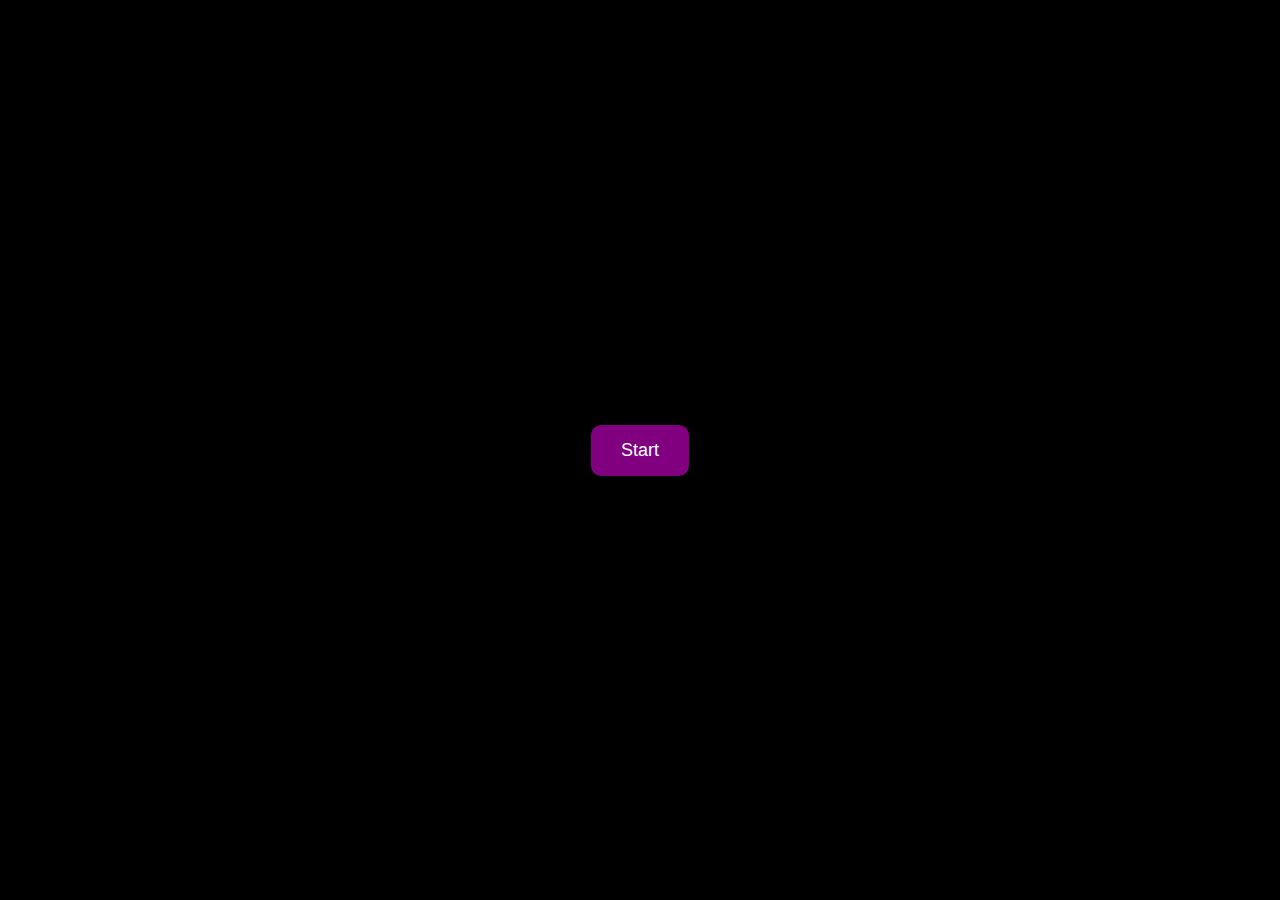
<file: index.html>
<!DOCTYPE html>
<html lang="en">
<head>
  <meta charset="UTF-8" />
  <meta name="viewport" content="width=device-width, initial-scale=1.0"/>
  <title>Snake Challenge</title>
  <link rel="stylesheet" href="css/snake.css" />
</head>
<body>
  <div id="start-screen">
    <button id="start-btn">Start</button>
  </div>

  <canvas id="gameCanvas" width="400" height="400"></canvas>

  <audio id="success-sfx" src="assets/audio/win.mp3"></audio>
  <script src="js/snake.js"></script>
</body>
</html>
</file>
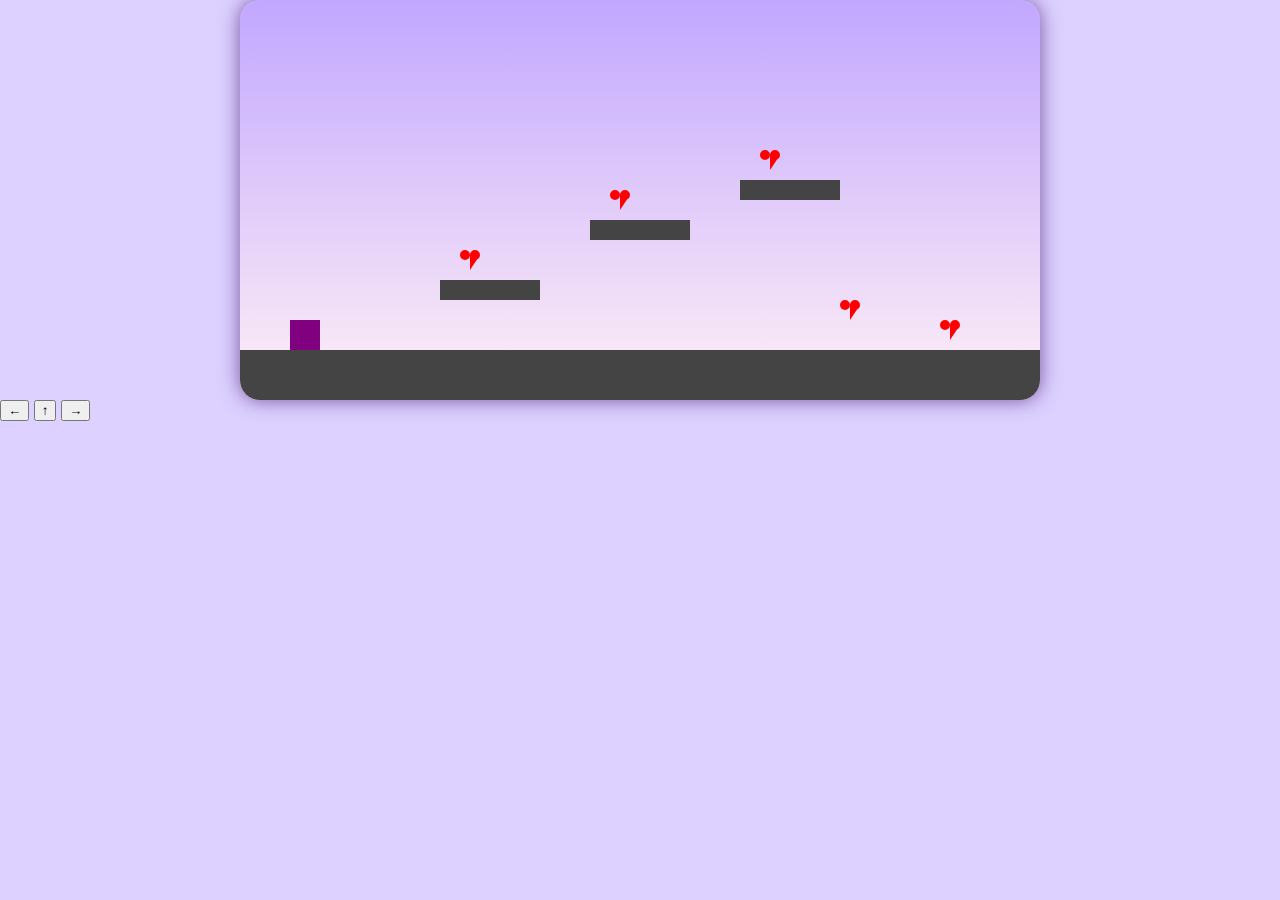
<file: platformer.html>
<!DOCTYPE html>
<html lang="en">
<head>
  <meta charset="UTF-8" />
  <meta name="viewport" content="width=device-width, initial-scale=1.0"/>
  <title>Platformer Love Quest</title>
  <link rel="stylesheet" href="css/platformer.css" />
</head>
<body>
  <canvas id="gameCanvas" width="800" height="400"></canvas>
  <div class="platformer-controls">
  <button onclick="moveLeft()" class="btn">←</button>
  <button onclick="jump()" class="btn">↑</button>
  <button onclick="moveRight()" class="btn">→</button>
</div>


  <audio id="jump-sfx" src="assets/audio/jump.mp3"></audio>
  <audio id="heart-sfx" src="assets/audio/heart.mp3"></audio>
  <audio id="win-sfx" src="assets/audio/win.mp3"></audio>

  <script src="js/platformer.js"></script>
</body>
</html>
</file>
<file: css/snake.css>
body {
  margin: 0;
  background: black;
  color: white;
  font-family: monospace;
  display: flex;
  flex-direction: column;
  justify-content: center;
  align-items: center;
  min-height: 100vh;
  overflow-x: hidden;
  padding: 10px;
  box-sizing: border-box;
}
  
  #start-screen {
    position: absolute;
    top: 0;
    left: 0;
    width: 100%;
    height: 100%;
    background: black;
    display: flex;
    justify-content: center;
    align-items: center;
  }
  
  #start-btn {
    padding: 15px 30px;
    font-size: 18px;
    cursor: pointer;
    border: none;
    background: purple;
    color: white;
    border-radius: 10px;
  }
  
canvas {
  display: none;
  background-color: #111;
  width: 100%;
  max-width: 400px;
  aspect-ratio: 1 / 1;
  border-radius: 8px;
  box-shadow: 0 0 20px rgba(255,255,255,0.1);
}


.game-wrapper {
  display: flex;
  flex-direction: column;
  align-items: center;
  width: 100%;
  max-width: 90vw;
}


.dpad {
  display: flex;
  flex-direction: column;
  align-items: center;
  margin-top: 20px;
}

.dpad div {
  display: flex;
  justify-content: center;
  gap: 20px;
}

.arrow {
  background: #8248b3;
  color: white;
  font-size: 24px;
  border: none;
  border-radius: 10px;
  padding: 12px 18px;
  margin: 5px;
  box-shadow: 0 4px 10px rgba(0,0,0,0.2);
  cursor: pointer;
  transition: background 0.3s;
}

.arrow:active {
  background: #5d2f8e;
}

@media (min-width: 600px) {
  .dpad {
    display: none; /* Hide on desktop */
  }
}
</file>
<file: css/platformer.css>
body {
    margin: 0;
    overflow: hidden;
    background-color: #dcd1ff;
    font-family: sans-serif;
}

canvas {
    display: block;
    margin: auto;
    background: linear-gradient(#c2a7ff, #fff0f5);
    box-shadow: 0 0 20px #7751a1;
    border-radius: 20px;
}
</file>
